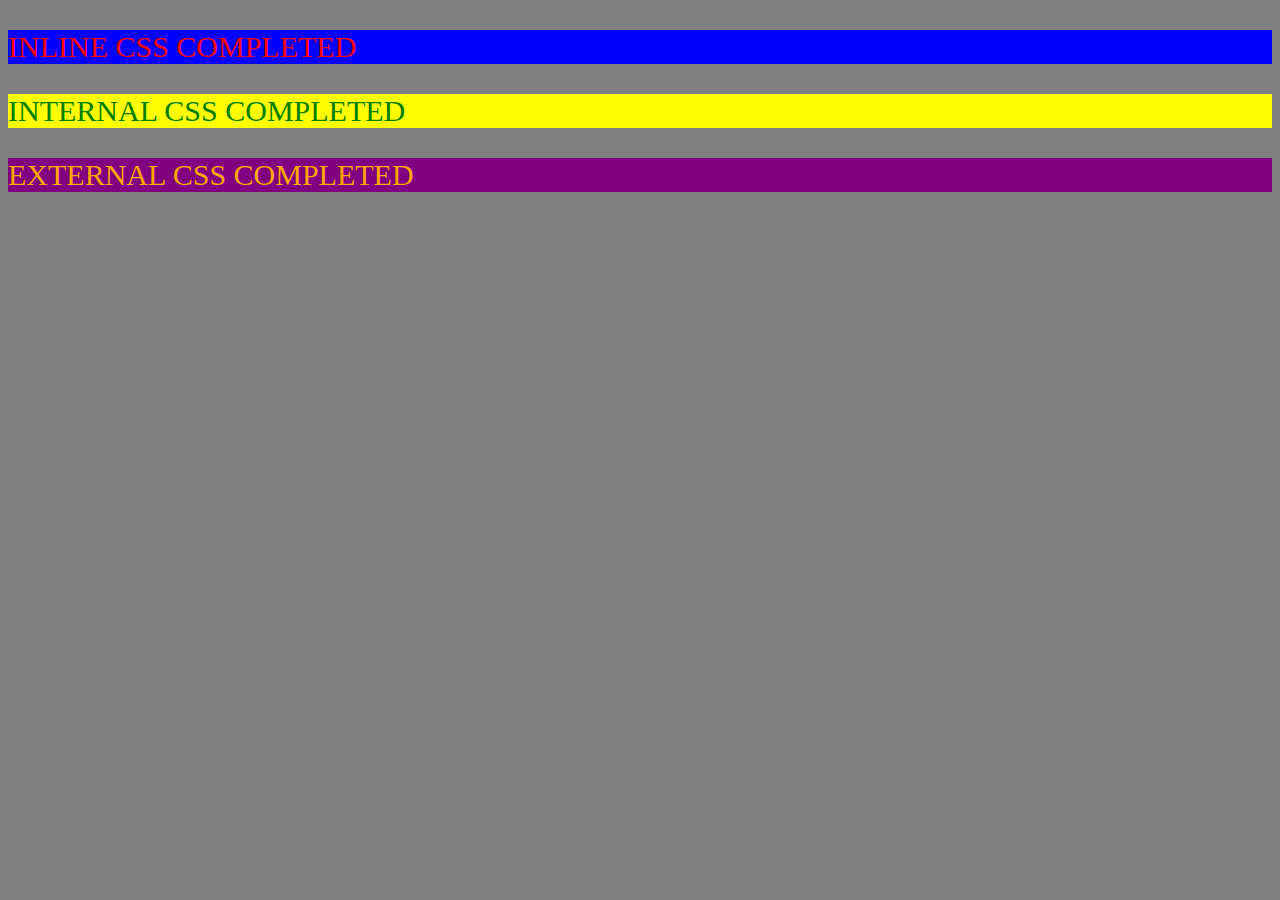
<file: day 2 assignment/assignment2.html>
<!DOCTYPE html>
<html>
    <head>
       <title>Assignment2</title>
       <link rel="stylesheet" href="assign2.css">
       <style>
           .intr {
            color:green;
           background-color:yellow;
           font-size: 30px;
           }
          
       </style>
    </head>
    <body style="background-color: gray;">
        
        <p style="color:red;background-color:blue;font-size: 30px;">
            INLINE CSS COMPLETED
        </p>

        <p class="intr">
            INTERNAL CSS COMPLETED
        </p>

        <p class="Exter">
            EXTERNAL CSS COMPLETED
        </p>


    </body>
</html>
</file>
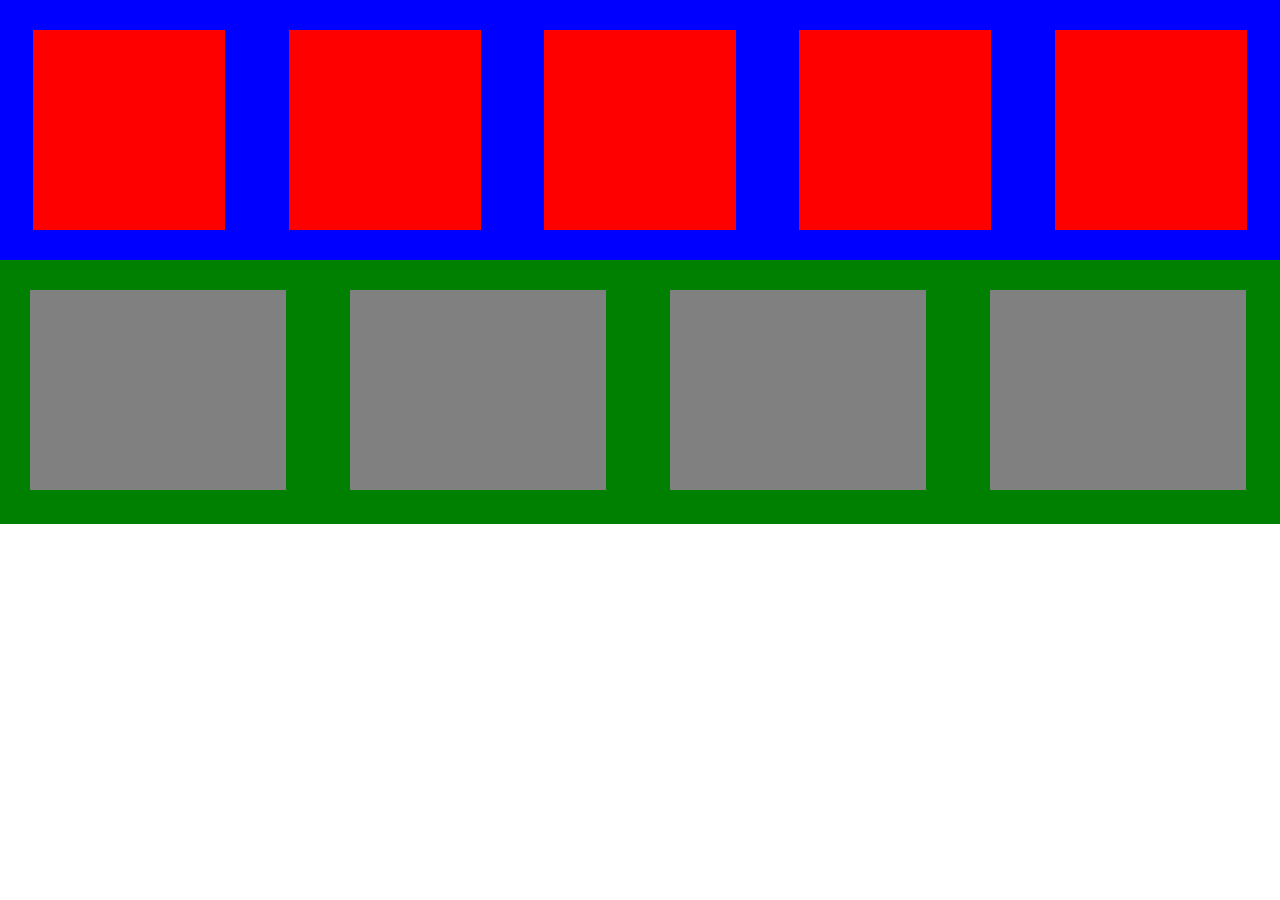
<file: day 3 assignment/assignment no3.html>
<html>
    <head>
        <title>ASSIGNEMNT NO 3</title>
        <link rel="stylesheet" href="assignment no3.css"
    </head>
    <body>
        <div class="flexbox">
            <div class="flexele"></div>
            <div class="flexele"></div>
            <div class="flexele"></div>
            <div class="flexele"></div>
            <div class="flexele"></div>

        </div>
        <div class="Normal">
            <div class="norele"></div>
            <div class="norele"></div>
            <div class="norele"></div>
            <div class="norele"></div>
            
        </div>
    </body>
</html>
</file>
<file: day 2 assignment/assign2.css>
.Exter {
 color:orange;
 background-color:purple;
 font-size:30px;
 }
</file>
<file: day 3 assignment/assignment no3.css>
*
{
    margin: 0px;
    padding: 0px;
}
.flexbox{
    width: 100%;
    background-color: blue;
    display: flex;
    justify-content: space-evenly ;
    align-items: center;
}
.flexele{
    height: 200px;
    width: 15%;
    background-color:red;
    margin: 30px;
}


.normal{
    width: 100%;
    background-color:green; 
}
.norele{
    height: 200px;
    width: 20%;
    background-color: gray;
    display: inline-block;
    margin: 30px;  
}
</file>
